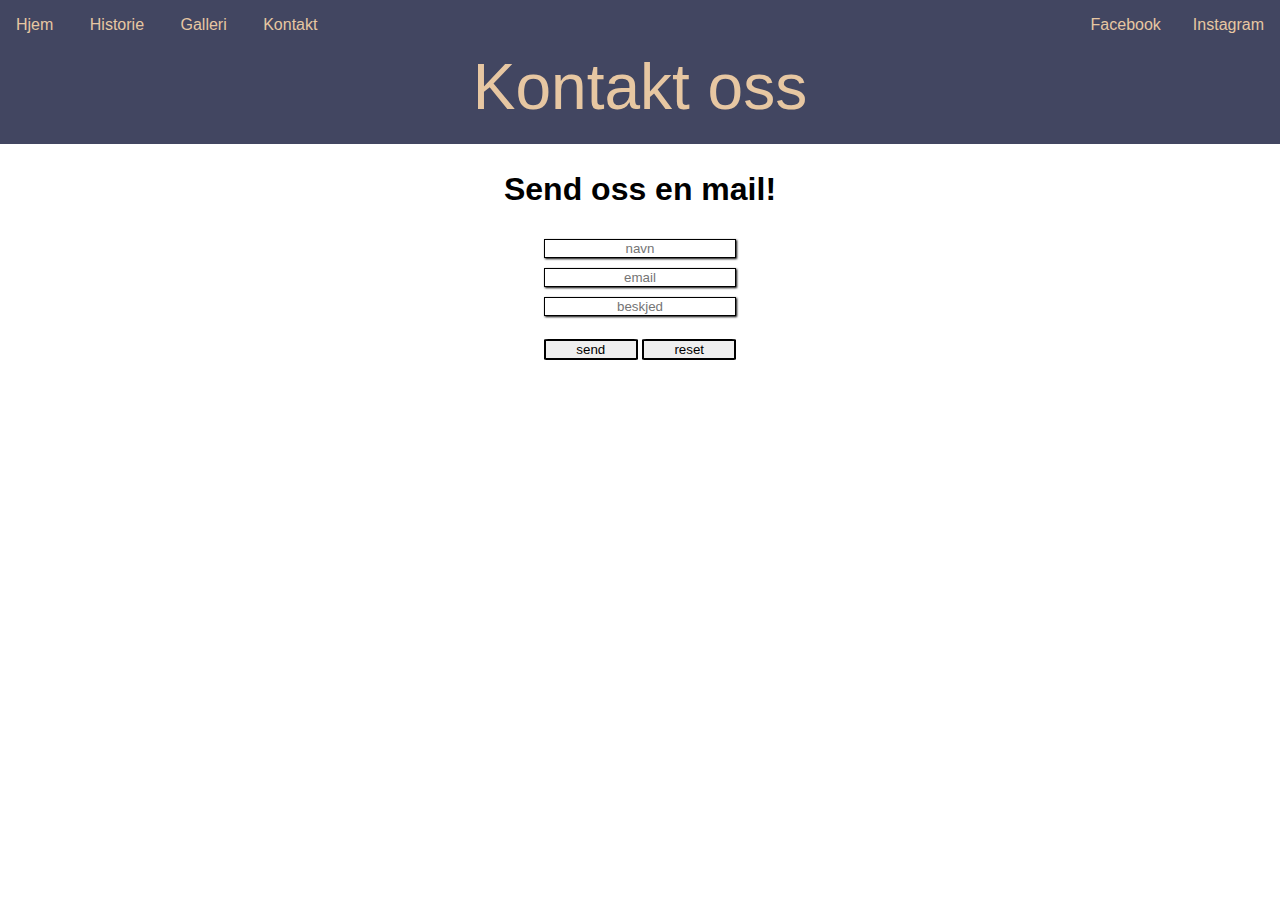
<file: contact.html>
<!DOCTYPE html>

<html lang="en-US">

<head>
    <meta charset="UTF-8">
    <meta name="viewport" content="width=device-width, initial-scale=1.0">
    <link rel="stylesheet" type="text/css" href="stylesheet.css">
    <script src="script.js"></script>
    <title>Widae Taekkyeon Norge</title>
</head>
<body>
      <! A dropdownmenu for mobile phones  >
    <div class="col-12 container" onclick="burgerMenu(this), showNav()">
        <div class="bar1"></div>
        <div class="bar2"></div>
        <div class="bar3"></div>
    </div>
    
    <div class="menu">
        <div class="row">
            <div class="col-12 nav" id="nav">
                <ul>
                    <li><a href="index.html">Hjem</a></li>
                    <li><a href="history.html">Historie</a></li>
                    <li><a href="gallery.html">Galleri</a></li>
                    <li><a href="contact.html">Kontakt</a></li>
                    <li class="smLink"><a href="https://www.instagram.com/widae_taekkyeon_norge/" target="_blank">Instagram</a></li>
                    <li class="smLink"><a href="https://www.facebook.com/Widae-Taekkyeon-Norway-157527321082241/" target="_blank">Facebook</a></li>
                </ul>
            </div>
        </div>
    </div>
    
    <div class="header">
        <h1>Kontakt oss</h1>
    </div>
    
    <div class="main">
        <h2>Send oss en mail!</h2>
        <div class="row">
            <div class="col-12 form">
                <form action="mailto:taekkyon@hotmail.com" method="post" enctype="text/plain">
                    <input class="inputField" type="text" name="name" placeholder="navn"><br>
                    <input id="mail" class="inputField" type="email" name="mail" placeholder="email"><br>
                    <input id="message" class="inputField" type="text" name="comment" placeholder="beskjed"><br><br>
                    <input id="send" class="inputBtn" type="submit" value="send">
                    <input id="reset" class="inputBtn" type="reset" value="reset">
                </form>
            </div>
        </div>
    </div>
    
    <div class="footer">
    </div>
</body>

</html>
</file>
<file: stylesheet.css>
/* CSS Main file */
/*
Color palette:
#424661 (Navy blue ish)
#a7cca4 (Teal green ish)
#5d4a3c (Dark brown)
#ab6c39 (Orange brown)
#e7c7a2	(Beige)
*/
#galleryBtn {
    width: 100%;
    height: auto;
    
    text-align: center;
    
    background-color: white;
    margin: 20px 0 20px 0;
       
}

#galleryBtn:hover~#instaGallery {
    display: inline;
}

#instaGallery {
    display: none;
}

.igPic {
    width: 400px;
    position: relative;
    display: block;
    margin: 10px auto 10px auto;
    
}

/* Global CSS */
html {
    font-family: arial;
    margin: 0;
    padding: 0;
}

body{
    padding: 0;
    margin: 0;
}

h1 {
    margin: 0;
    font-family: "Helvetica";
    font-weight: 100;
    text-align: center;
    font-size: 64px;
    color: #e7c7a2;
    padding-bottom: 20px;
}

h2 {
    font-size: 32px;
    text-align: center;
}

#titleMobBr {
        display: none;
    }

/* Grid view CSS */
* {
    box-sizing: border-box;
}

.row::after {
    content: "";
    clear: both;
    display: table;
}

[class*="col-"] {
    float: left;
    padding: 0px;
}

/* Column width designation */
.col-1 {width: 8.33%;}
.col-2 {width: 16.66%;}
.col-3 {width: 25%;}
.col-4 {width: 33.33%;}
.col-5 {width: 41.66%;}
.col-6 {width: 50%;}
.col-7 {width: 58.33%;}
.col-8 {width: 66.66%;}
.col-9 {width: 75%;}
.col-10 {width: 83.33%;}
.col-11 {width: 91.66%;}
.col-12 {width: 100%;}

/* Header CSS */
.header{
    margin: 0;
    padding: 0;
    background-color: #424661;
}

#koTitle{
    font-size: 48px;
}

/* Menu CSS */
#nav{
    display: inline-block;
}

.nav ul {
    list-style-type: none;
    padding: 0;
    margin: auto;
    background-color: #424661;
}
.nav ul li {
    display: inline-block;
    
    padding: 1em;
    margin: auto;
    text-align: center;
}
.nav ul li a:hover {
    color: white;
    animation: navLiHover 0.2s ease-in-out;
}
.nav ul li a {
    text-decoration: none;
    color: #e7c7a2;
    font-size: 16px;
    margin: auto;
}
@keyframes navLiHover{
    0%{color: #e7c7a2;}
    100%{color: white; bottom: 10%;}
}

.smLink{
    float: right;
}

/* Form in contact page */
.form {
    display: inline-block;
    text-align: center;
    margin: auto;
    align-content: center;
}

.inputField {
    border: 1px solid black;
    margin: 5px;
    width: 12rem;
    box-shadow: 1px 1px 2px black;
    text-align: center;
}

.inputField:hover {
    border-color: blue;
    background-color: #ddd;
}

.inputBtn {
    width: 94px;
    border: 2px solid black;
    border-radius: 5%;
    
}

#send:hover, #reset:hover {
    background-color: #ddd;
    border-color: #a7cca4;
    box-shadow: 1px 1px 2px black;
    cursor: pointer;
    
}

/* Background image/Taekkyeon Logo */
#bgImage{
    opacity: 0.5;
}

/* HistoryPage CSS */

#mainImg1 {
    width: 400px;
    float: left;
    margin: 10px;
    display: block;
    border: 1px solid black;
}

#imageText1 {
    float: top;
    display: block;
    margin: 10px;
    position: relative;
    top: 10px;
    left: 10px;
}

.historyParagraph {
    display: block;
    width: 600px;
    height: 485px;
    margin: 10px;
    float: left;
    overflow: scroll;
    box-shadow: 0 0 5px black;
    font-size: 40px;
    padding: 10px;
}


/* Media query Mobile phone */
@media only screen and (max-width: 600px){
    h1{
        font-size: 56;
    }
    
    #mainImg1 {
        width: 80%;
        margin: auto;
        float: none;
    }
    
    #imageText1 {
        text-align: center;
        float: none;
        font-size: 12px;
        position: inherit;
    }
    
    .historyParagraph {
        width: 80%;
        font-size: 16px;
        height: auto;
        float: none;
        margin: auto;
    }
    
    /* Different menu type for mobile phones */
    .container {
        position: relative;
        padding: 10px 0 10px 0;
        width: 100%;
        background-color: #424661;
        display: inline-block;
        cursor: pointer;
        z-index: 2;
        
        
    }

    .bar1, .bar2, .bar3 {
        width: 35px;
        height: 5px;
        background-color: #e7c7a2;
        margin: 6px auto 0 auto;
        transition: 0.3s;
    }

    /* Rotate first bar */
    .change .bar1 {
        -webkit-transform: rotate(-45deg) translate(-9px, 6px) ;
        transform: rotate(-45deg) translate(-9px, 6px) ;
    }

    /* Fade out the second bar */
    .change .bar2 {
        opacity: 0;
    }

    /* Rotate last bar */
    .change .bar3 {
        -webkit-transform: rotate(45deg) translate(-8px, -8px) ;
        transform: rotate(45deg) translate(-8px, -8px) ;
    }
    
    /* The actual menu that appears after clicking button  */
    #nav{
        z-index: 1;
        position: relative;
        display: none;
        animation: slideDown 0.6s ease;
    }
    
    /* Animation to make nav slide down */
    @keyframes slideDown{
        0%{top: -306px;}
        100%{top: 0px;}
    }
    
    /* Cleanupcode for positioning menu */
    .nav ul li {
        width: 100%;
        background-color: #222641;
        border-bottom: 1px solid black;
    }
    #titleMobBr {
        display: inline;
    }
    .smLink{
        float: none;
    }
    
}
</file>
